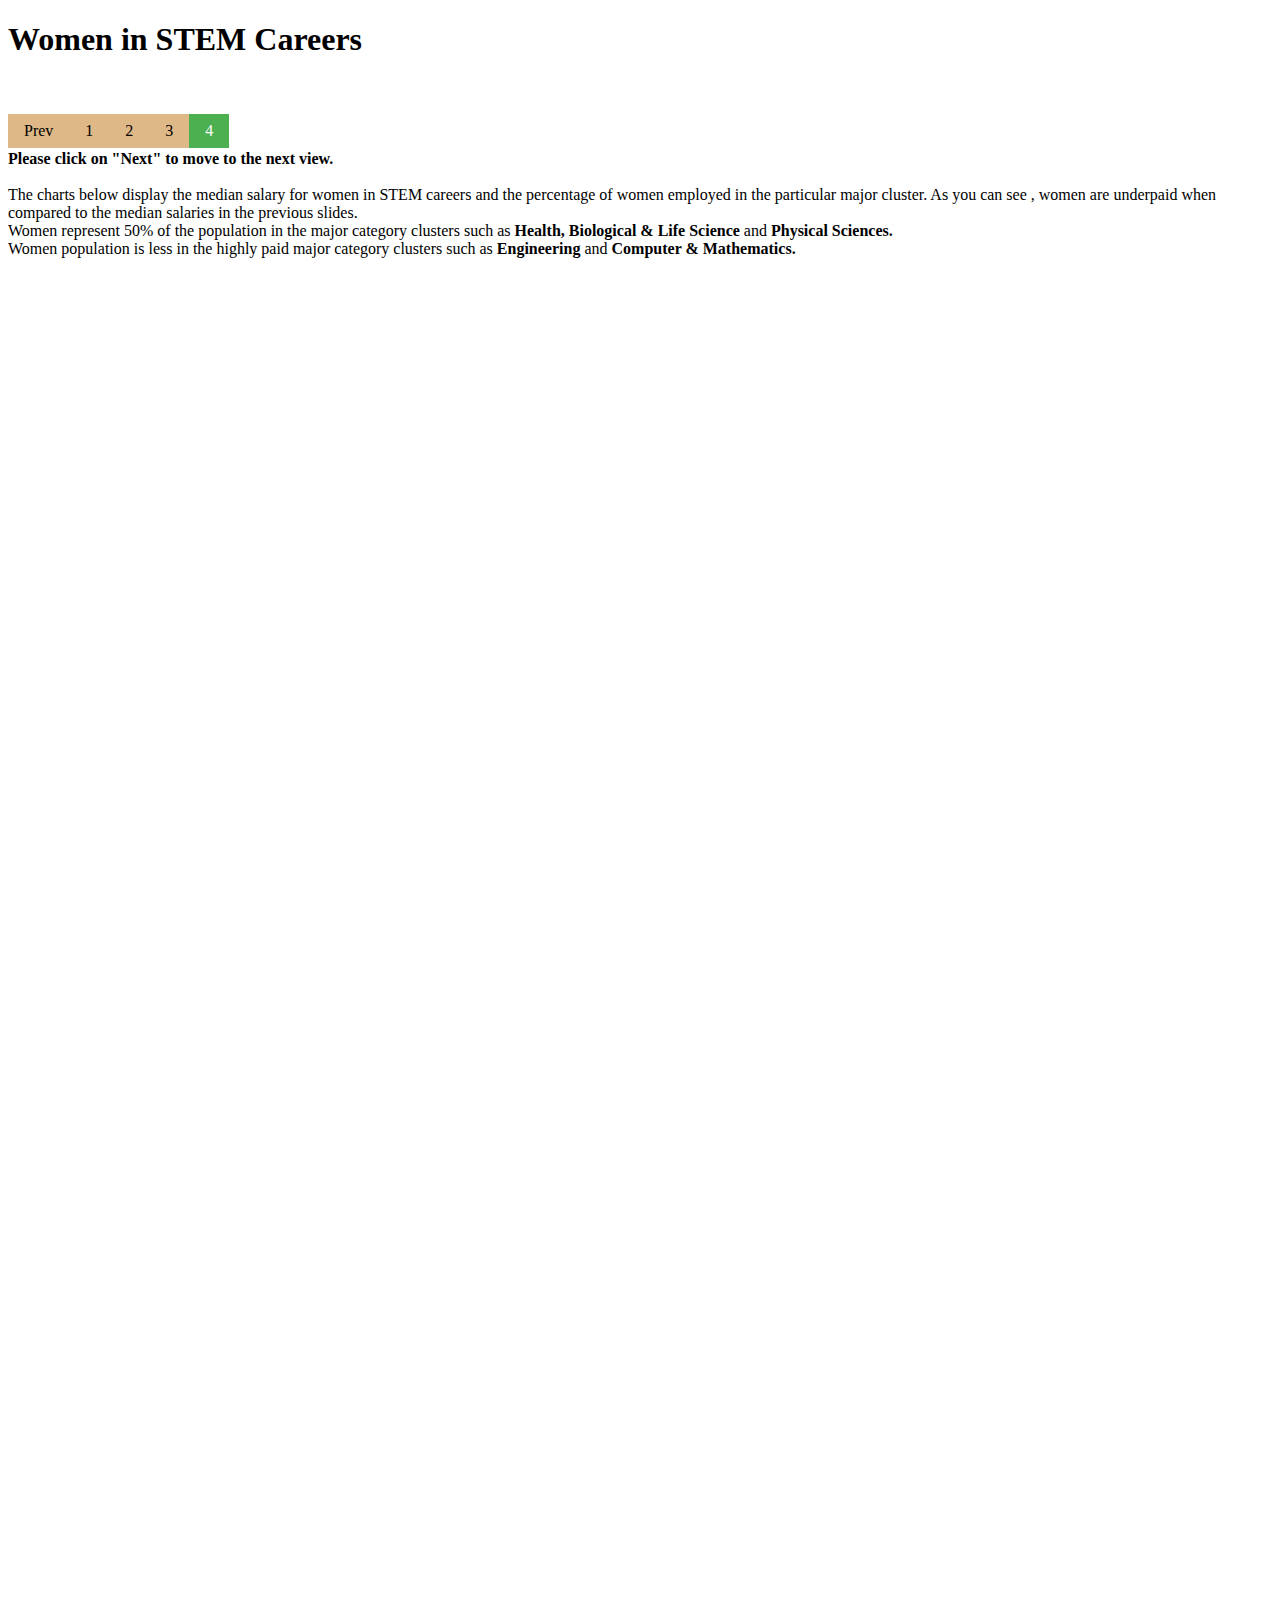
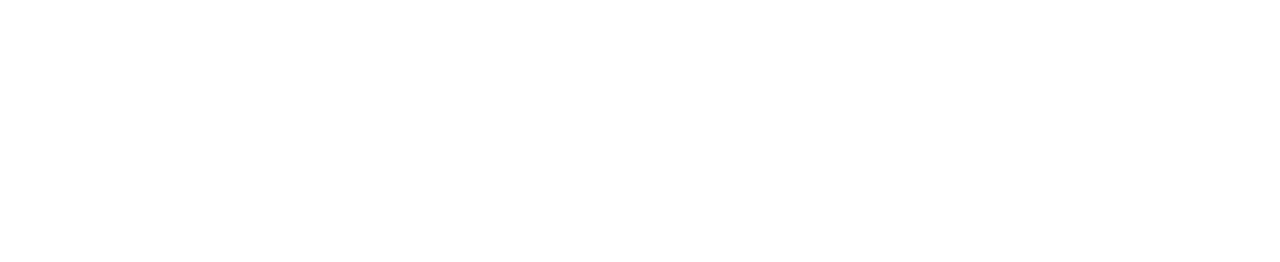
<file: womeninstem.html>
<!doctype html>
<html>

<head>
    <link rel="stylesheet" href="css/navstyles.css">
    <style>
        .bar {
            fill: rgb(172, 201, 224);
        }
    </style>
    <script src="https://d3js.org/d3.v6.js"></script>

<body width="100%" height="100%">
    <div>
        <h1> Women in STEM Careers</h1>
        
        <br/>
        <p> </p>
    </div>
    
    <div class="pagination">
        <div class="pagination">
            <a href="gradSalary.html">Prev</a>
            <a href="index.html">1</a>
            <a href="EmpSalary.html">2</a>
            <a href="gradSalary.html">3</a>
            <a href="womeninstem.html" class="active">4</a>
            <br/>
            <br/>
            <b> Please click on "Next" to move to the next view. </b> <br/><br/>
        </div>
      </div>
      <div>

        The charts below display the median salary for women in STEM careers and  the percentage of women employed in the particular major cluster.
        As you can see , women are underpaid when compared to the median salaries in the previous slides.<br/>
        Women represent 50% of the population in the major category clusters such as  <b>Health, Biological & Life Science</b> and <b>Physical Sciences.</b> <br/>
        Women population is less in the highly paid major category clusters such as <b>Engineering</b> and <b>Computer & Mathematics.</b>

      </div>
    <div id="selectMe"></div>
    <div id="empsalchart" width="50%" height="70%" style="float: left"><svg width=800 height=800></svg> </div>
    <div id="empbarchart" width="50%" height="70%"><svg width=800 height=800 style="float:left"></svg> </div>
    <script>

        const colors = ["#800000", "#9A6324", "#808000", "#469990", "#000075",
            "#e6194B", "#f58231", "#dcbeff", "#aaffc3", "#3cb44b",
            "#42d4f4", "#4363d8", "#911eb4", "#f032e6", "#a9a9a9",
            "#fabed4", "#ffd8b1", "fffac8", "#bfef45", "#ffe119"];
        
        salaryChart();
        empRateChart();




        function salaryChart() {
            var svg = d3.select("#empsalchart").select("svg"),
                margin = 200,
                width = svg.attr("width") - margin,
                height = svg.attr("height") - 400;

            svg.append("text")
                .attr("transform", "translate(100,0)")
                .attr("x", 50)
                .attr("y", 50)
                .attr("font-size", "24px")
                .text("Women in STEM Median Salary");

            var xScale = d3.scaleBand().range([0, width]).padding(0.4),
                yScale = d3.scaleLinear().range([height, 0]);

            var g = svg.append("g")
                .attr("transform", "translate(" + 100 + "," + 50 + ")");
            g.selectAll(".bar").transition().delay(750);

            d3.csv("data/women-stem.csv").then(function (data) {

                var salDataMap = d3.rollup(data, v => d3.mean(v, d => d.Median), d => d.Major_category);

                var salData = Array.from(salDataMap, ([name, value]) => ({ name, value }));

                var colorsMap = new Map();
                salData.sort((a, b) => {
                    return d3.ascending(a.name, b.name)
                });
                var index = -1;
                for (var j = 0; j < salData.length; j++) {
                    if (Number.isNaN(salData[j].value) || salData[j].value <= 0 ){
                     index = j;
                     continue;
                    }
                    else
                    colorsMap.set(salData[j].name, colors[j]);

                }
                console.log("INDEX:" + index);
                if (index >= 0)
                    salData.splice(index, 1);

                salData.sort((a, b) => {
                    return d3.descending(a.value, b.value)
                });


                //const color = d3.scaleOrdinal().range(d3.schemePaired);
                xScale.domain(salData.map(function (d) { return d.name; }));    //domain(majorsMap);
                // yScale.domain([0, 100]);
                yScale.domain([0, d3.max(salData, d => d.value)]).nice();


                g.append("g")
                    .attr("transform", "translate(0," + height + ")")
                    .call(d3.axisBottom(xScale))
                    .selectAll("text")
                    .style("text-anchor", "end")
                    .attr("dx", "-.8em")
                    .attr("dy", ".15em")
                    .attr("transform", function (d) {
                        return "rotate(-65)";
                    })
                    .append("text")
                    .attr("y", height - 250)
                    .attr("x", width - 100)
                    .attr("text-anchor", "end")
                    .attr("stroke", "black")
                    .text("Majors");




                g.append("g")
                    .call(d3.axisLeft(yScale).tickFormat(function (d) {
                        return d;
                    })
                        .ticks(10))
                    .append("text")
                    .attr("transform", "rotate(-90)")
                    .attr("y", 6)
                    .attr("dy", "-5.1em")
                    .attr("text-anchor", "end")
                    .attr("stroke", "black")
                    .text("Median Salary in US Dollars");

                g.selectAll(".bar")
                    .data(salData)
                    .enter().append("rect")
                    //.sort((a,b) => d3.ascending(a[1], b[1]))
                    .attr("class", "bar")
                    .attr("x", function (d) { return xScale(d.name); })
                    .attr("y", height)
                    .attr("width", xScale.bandwidth())
                    .attr("height", 0)
                    .transition()
                    .delay(1000)
                    .attr("height", function (d) { return height - yScale(d.value); })
                    .attr("y", function (d) { return yScale(d.value); })
                    .style("fill", function (d) { return colorsMap.get(d.name); });

                g.selectAll("text.bar")
                    .data(salData)
                    .enter().append("text")
                    //.sort((a,b) => d3.ascending(a[1], b[1]))
                    .attr("class", "bar")
                    .attr("text-anchor", "middle")
                    .attr("x", function (d) { return xScale(d.name) + 10 })
                    .attr("y", function (d) { return yScale(d.value) - 5; })
                    .transition()
                    .delay(1300)
                    .text(function (d) { return "$" + Math.round(d.value / 1000) + "K"; });



            });
        }

        function empRateChart() {
            var svg = d3.select("#empbarchart").select("svg"),
                margin = 200,
                width = svg.attr("width") - margin,
                height = svg.attr("height") - 400;

            svg.append("text")
                .attr("transform", "translate(100,0)")
                .attr("x", 50)
                .attr("y", 50)
                .attr("font-size", "24px")
                .text("Percentage of Women Employed in STEM Careers");

            var xScale = d3.scaleBand().range([0, width]).padding(0.4),
                yScale = d3.scaleLinear().range([height, 0]);

            var g = svg.append("g")
                .attr("transform", "translate(" + 100 + "," + 50 + ")");
            g.selectAll(".bar").transition().delay(750);

            d3.csv("data/women-stem.csv").then(function (data) {

                var majorRollup = d3.rollup(data, v => d3.sum(v, d => d.Total), d => d.Major_category);
                var empData = d3.rollup(data, v => d3.sum(v, d => d.Women), d => d.Major_category);

                //Calculate percentages
                let majorsMap = new Map();

                for (let [key, value] of empData) {
                    uValue = Math.round(value / majorRollup.get(key) * 100);
                    majorsMap.set(key, uValue);
                    //  console.log("Value :" + key + ":" + majorsMap.get(key));
                    //console.log("majorsMap: " + key + " = " + value);
                }
                //
                var majorsData = Array.from(majorsMap, ([name, value]) => ({ name, value }));



                var colorsMap = new Map();
                majorsData.sort((a, b) => {
                    return d3.ascending(a.name, b.name)
                });
                 var index = -1;
                for (var j = 0; j < majorsData.length; j++) {
                     
                    if (Number.isNaN(majorsData[j].value) ){
                     index = j;
                     continue;
                    }
                    else
                    colorsMap.set(majorsData[j].name, colors[j]);

                }
                if (index>=0)
                    majorsData.splice(index, 1);

                majorsData.sort((a, b) => {
                    return d3.descending(a.value, b.value)
                });

                var total = majorsMap.size;
               // const color = d3.scaleOrdinal().range(d3.schemePaired);
                xScale.domain(majorsData.map(function (d) { return d.name; }));    //domain(majorsMap);
                yScale.domain([0, 100]);


                g.append("g")
                    .attr("transform", "translate(0," + height + ")")
                    .call(d3.axisBottom(xScale))
                    .selectAll("text")
                    .style("text-anchor", "end")
                    .attr("dx", "-.8em")
                    .attr("dy", ".15em")
                    .attr("transform", function (d) {
                        return "rotate(-65)";
                    })
                    .append("text")
                    .attr("y", height - 250)
                    .attr("x", width - 100)
                    .attr("text-anchor", "end")
                    .attr("stroke", "black")
                    .text("Majors");




                g.append("g")
                    .call(d3.axisLeft(yScale).tickFormat(function (d) {
                        return d;
                    })
                        .ticks(10))
                    .append("text")
                    .attr("transform", "rotate(-90)")
                    .attr("y", 6)
                    .attr("dy", "-5.1em")
                    .attr("text-anchor", "end")
                    .attr("stroke", "black")
                    .text("Employment Rate");

                g.selectAll(".bar")
                    .data(majorsData)
                    .enter().append("rect")
                    //.sort((a,b) => d3.ascending(a[1], b[1]))
                    .attr("class", "bar")
                    .attr("x", function (d) { return xScale(d.name); })
                    .attr("y", height)
                    .attr("width", xScale.bandwidth())
                    .attr("height", 0)
                    .transition()
                    .delay(1000)
                    .attr("height", function (d) { return height - yScale(d.value); })
                    .attr("y", function (d) { return yScale(d.value); })
                    .style("fill", function (d) { return colorsMap.get(d.name); });

                g.selectAll("text.bar")
                    .data(majorsData)
                    .enter().append("text")
                    //.sort((a,b) => d3.ascending(a[1], b[1]))
                    .attr("class", "bar")
                    .attr("text-anchor", "middle")
                    .attr("x", function (d) { return xScale(d.name) + 10 })
                    .attr("y", function (d) { return yScale(d.value) - 5; })
                    .transition()
                    .delay(1300)
                    .text(function (d) { return d.value + "%"; });



            });

        }


    </script>
</body>

</html>
</file>
<file: css/navstyles.css>
.pagination {
    display: inline-block;
    
    
  }
  
  .pagination a {
    color: black;
    float: left;
    padding: 8px 16px;
    text-decoration: none;
    transition: background-color .3s;
    background-color:burlywood;
    
  }
  
  .pagination a.active {
    background-color: #4CAF50;
    color: white;
  }
  
  .pagination a:hover:not(.active) {background-color: #ddd;}
</file>
